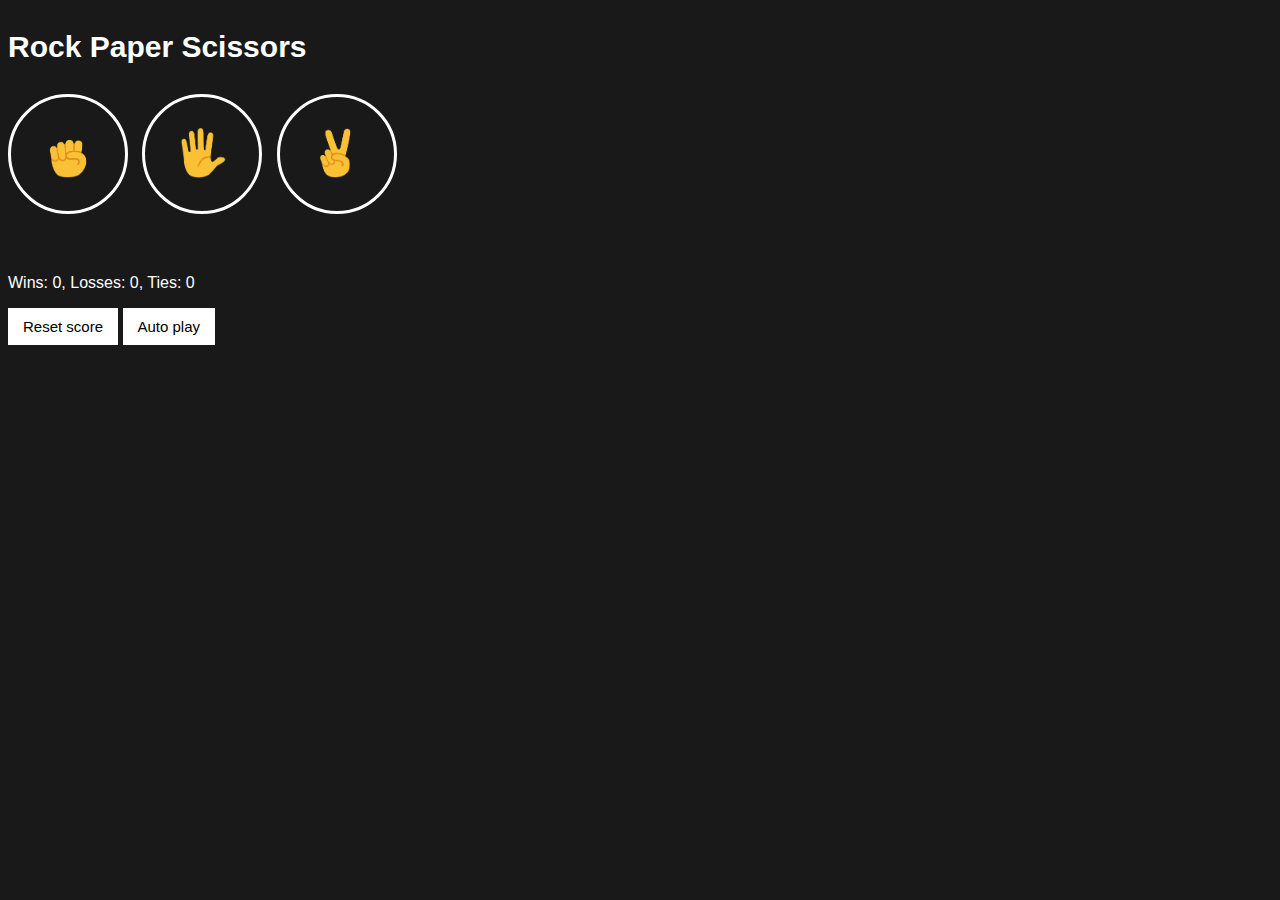
<file: index.html>
<!DOCTYPE html>

<head>
  <title>rock-paper-scissors</title>
  <link rel="stylesheet" href="style.css">

  <!-- <link rel="icon" type="image/png" href="image/paper-emoji.png"> -->
</head>

<body>
  <p class="title">Rock Paper Scissors</p>

  <button 
    class="move-button js-rock-button"><img src="image/rock-emoji.png" class="move-icon">
  </button>

  <button
    class="move-button js-paper-button"><img src="image/paper-emoji.png" class="move-icon">
  </button>

  <button
    class="move-button js-scissor-button"><img src="image/scissors-emoji.png" class="move-icon">
  </button>

 
  <p class="js-result result"></p>
  <p class="js-moves">
    <!-- You
    <img src="image/rock-emoji.png" class="move-icon">
    <img src="image/scissors-emoji.png" class="move-icon">
    computer -->
  </p>
  <p class="js-scope scope"></p>

  <button onclick="
    scope.wins=0;
    scope.losses=0;
    scope.ties=0;
    localStorage.removeItem('scope');
    updateElementScore();
  "class="reset-button">Reset score</button>



  <button class="auto-play-button js-autoplay-button">Auto play</button>


  <script src="script.js"></script>
</body>
</html>
</file>
<file: style.css>
body{
  background-color: rgb(25, 25, 25);
  color: white;
  font-family: Arial;
}
.title{
  font-size: 30px;
  font-weight: bold;
}
.move-icon{
  height: 50px;
}
.move-button{
  background-color: transparent;
  border: 3px solid white;
  /* border-color: white; */
  /* padding: 25px; */
  width: 120px;
  height: 120px;
  border-radius: 60px;
  margin-right: 10px;
  cursor: pointer;
}
.result{
  font-size: 25px;
  font-weight: bold;
  margin-top: 50px;
}
.scope{
  margin-top: 60px;
}
.reset-button,
.auto-play-button{
  /* margin-top: 20px; */
  font-size: 15px;
  padding: 10px 15px;
  background-color: white;
  border: none;
  cursor: pointer;
}
</file>
